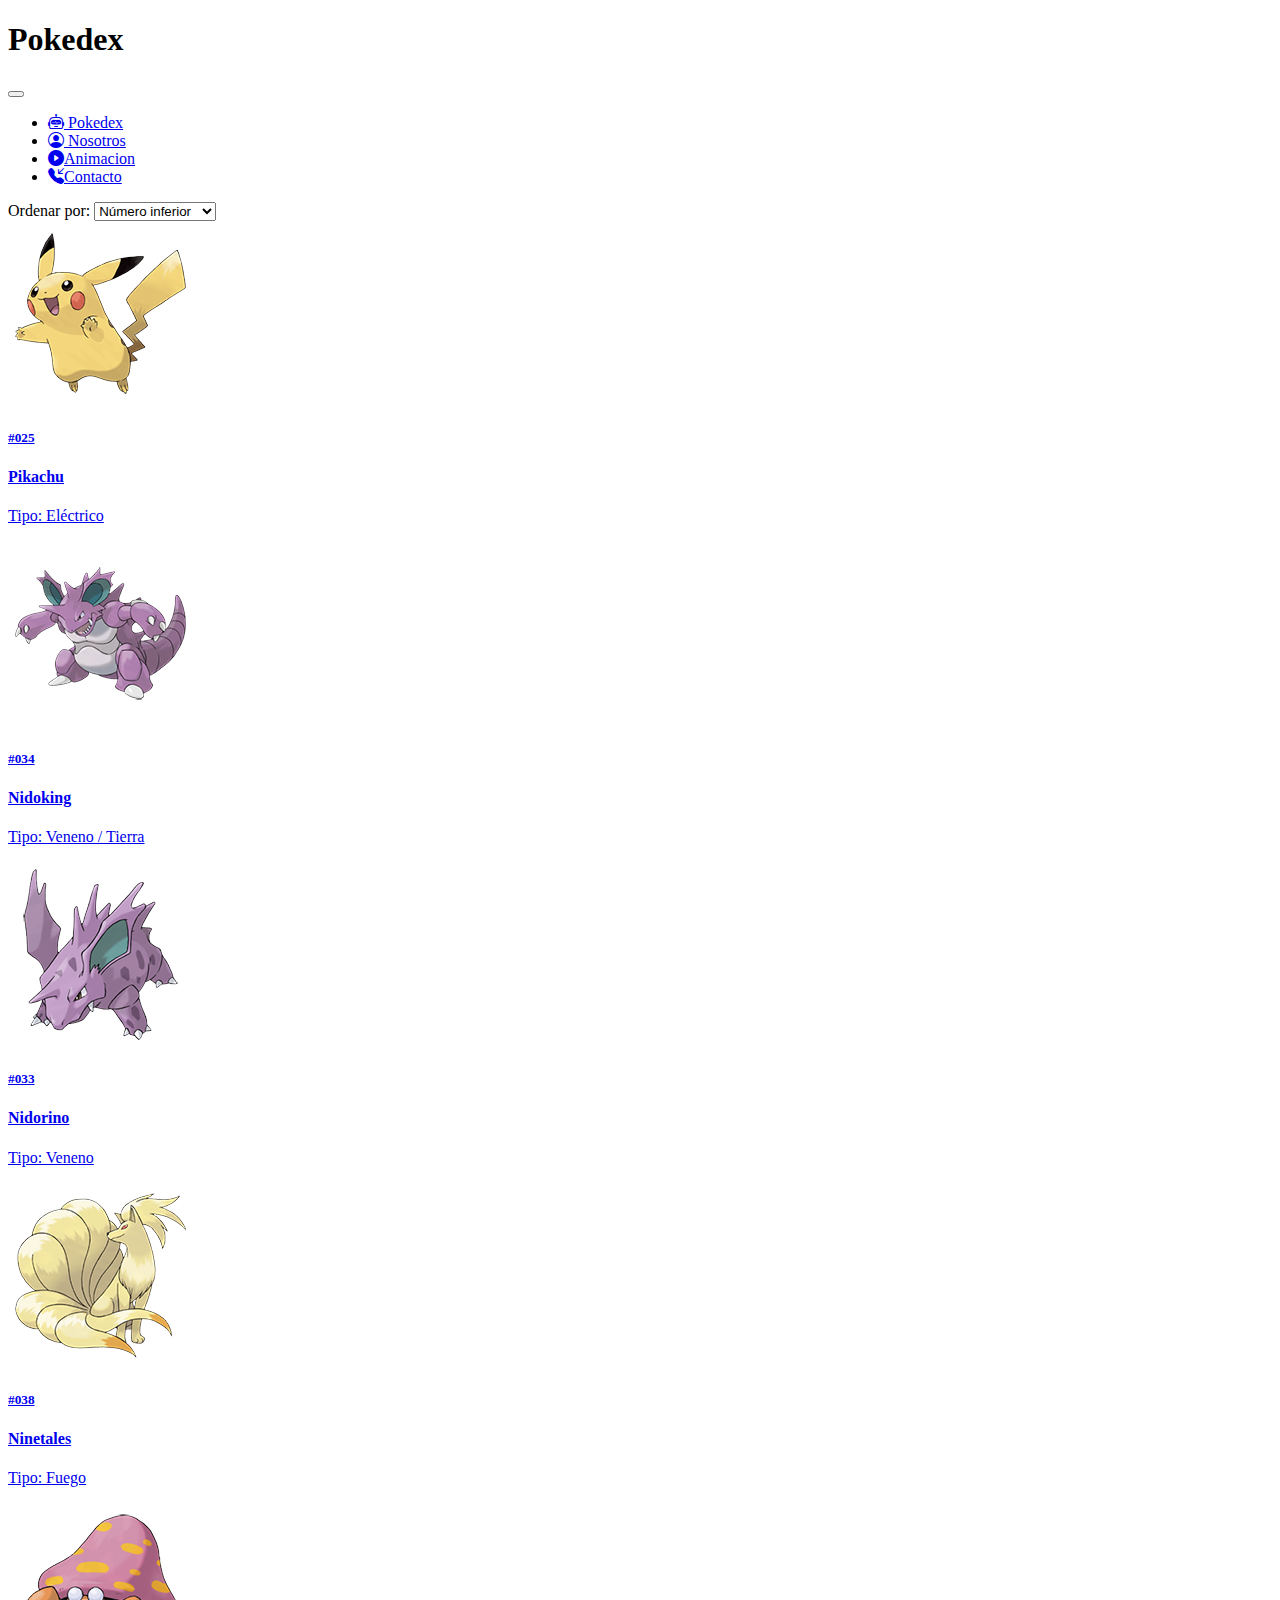
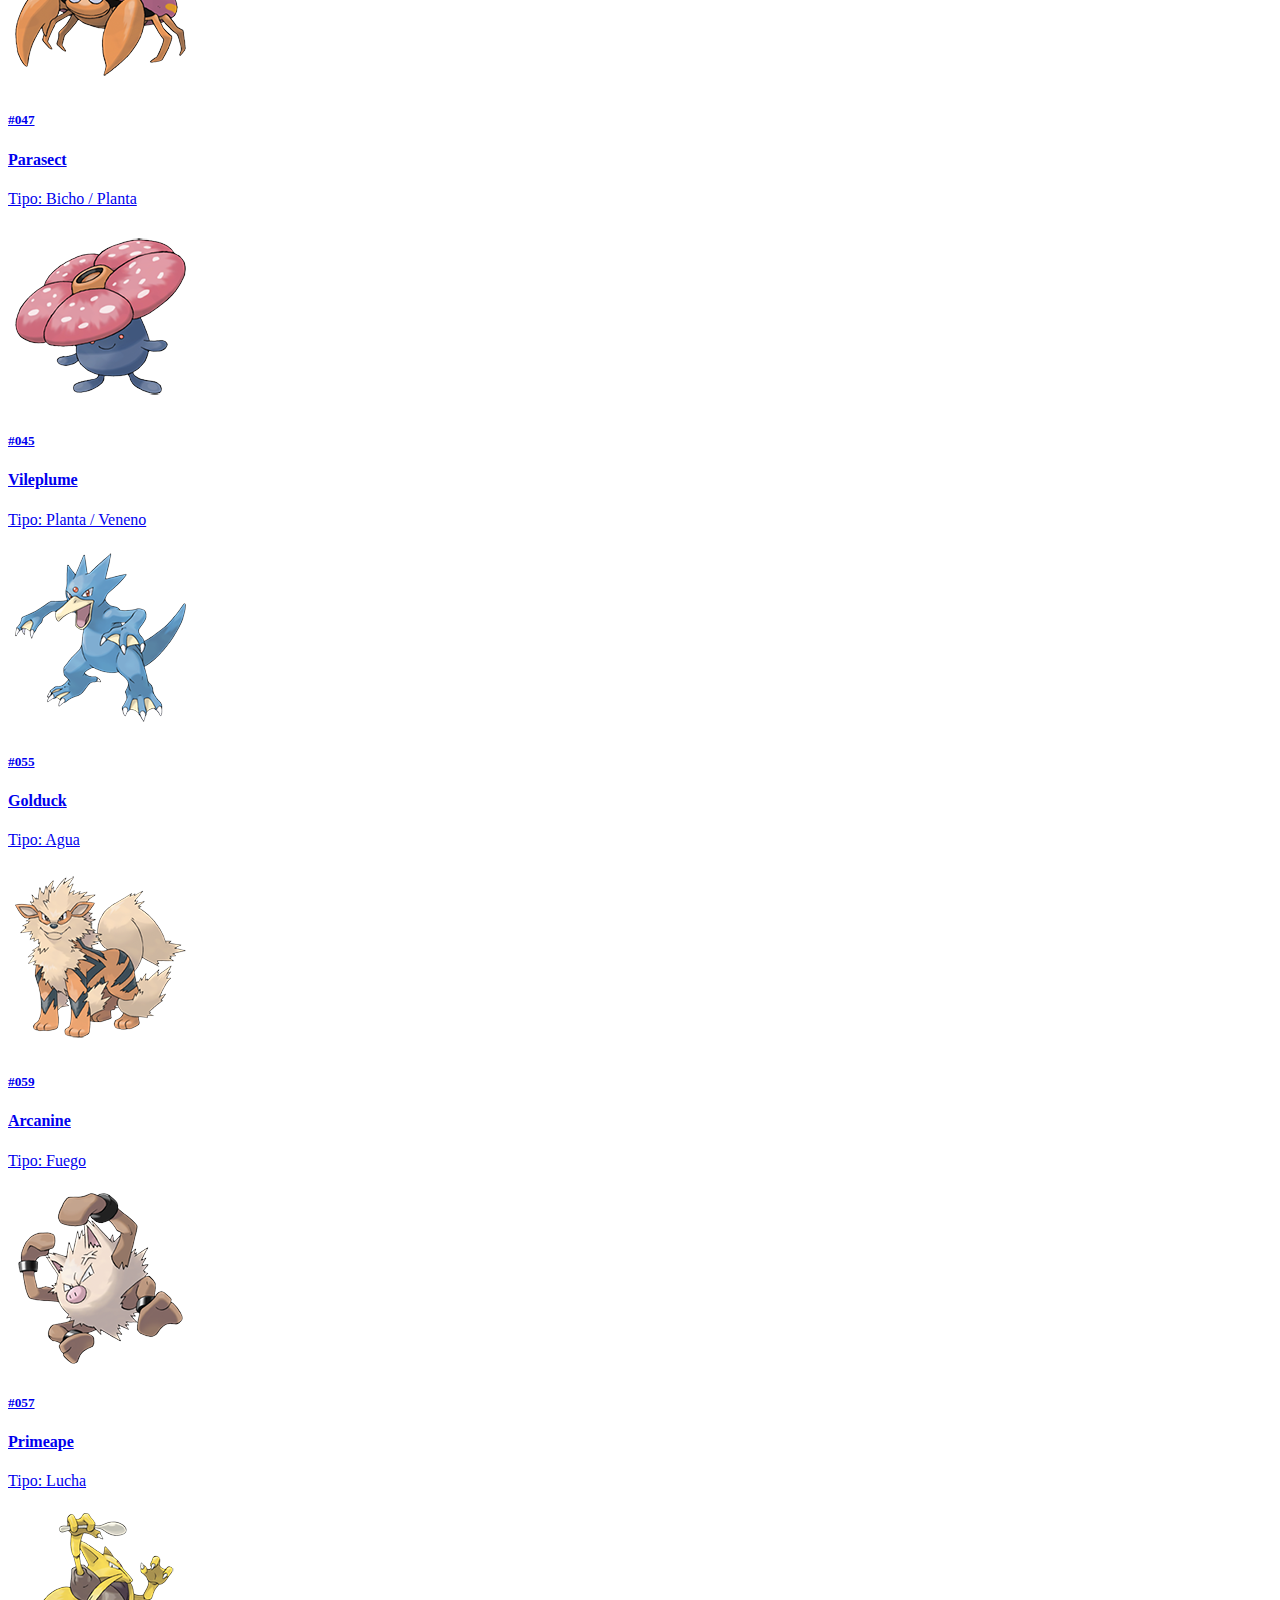
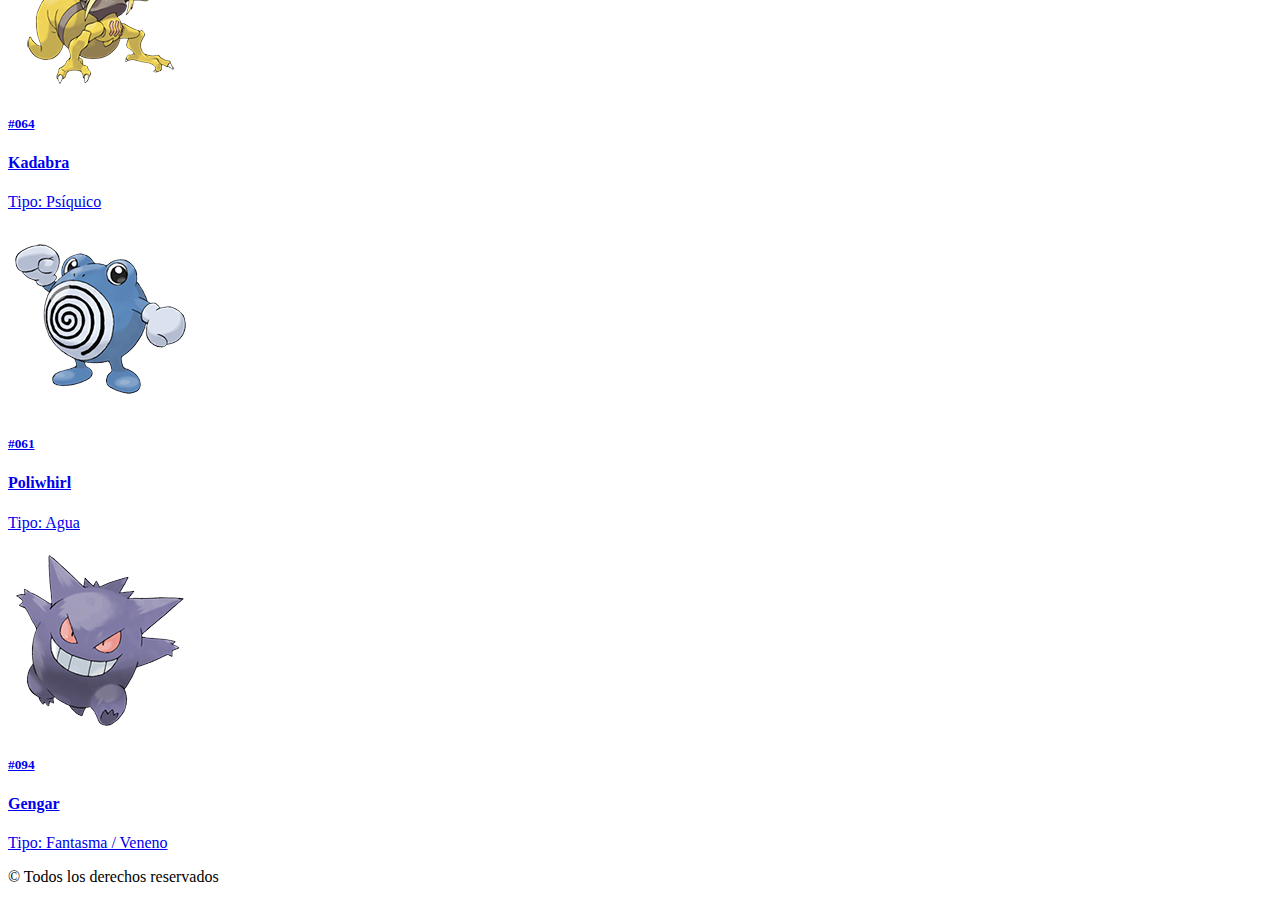
<file: index.html>
<!DOCTYPE html>
<html lang="es">
  <head>
    <meta charset="UTF-8" />
    <meta name="viewport" content="width=device-width, initial-scale=1.0" />
    <meta name="description" content="pokemones" />
    <meta name="author" content="Gonzalo Diaz" />
    <link
      href="https://cdn.jsdelivr.net/npm/bootstrap@5.3.6/dist/css/bootstrap.min.css"
      rel="stylesheet"
      integrity="sha384-4Q6Gf2aSP4eDXB8Miphtr37CMZZQ5oXLH2yaXMJ2w8e2ZtHTl7GptT4jmndRuHDT"
      crossorigin="anonymous"
    />
    <link
      rel="stylesheet"
      href="https://cdn.jsdelivr.net/npm/bootstrap-icons@1.13.1/font/bootstrap-icons.min.css"
    />
    <link rel="stylesheet" href="./css/style.css" />
    <title>PokedexV2</title>
  </head>
  <body>
    <header>
         <nav class="navbar navbar-expand-lg bg-body-tertiary py-2 px-3">
        <div class="container-fluid">
          <h1 class="d-lg-none">Pokedex</h1>
          <button
            class="navbar-toggler ms-auto"
            type="button"
            data-bs-toggle="collapse"
            data-bs-target="#navbarSupportedContent"
            aria-controls="navbarSupportedContent"
            aria-expanded="false"
            aria-label="Toggle navigation"
          >
            <span class="navbar-toggler-icon"></span>
          </button>

          <div
            class="collapse navbar-collapse justify-content-center"
            id="navbarSupportedContent"
          >
            <ul class="navbar-nav mb-2 mb-lg-0">
              <li class="nav-item transicion">
                <a
                  class="nav-link bg-danger active text-light py-3 px-4 navM"
                  href="./index.html"
                >
                  <i
                    class="bi bi-robot d-block text-center transicion aNav"
                  ></i>
                  Pokedex</a
                >
              </li>
              <li class="nav-item transicion">
                <a
                  class="nav-link py-3 px-4 bg-warning text-light navM"
                  href="./pages/nosotros.html"
                >
                  <i
                    class="bi bi-person-circle d-block text-center transicion aNav"
                  ></i>
                  Nosotros</a
                >
              </li>

              <li class="nav-item transicion">
                <a
                  class="nav-link py-3 px-4 bg-success text-light navM"
                  href="./pages/error404.html"
                >
                  <i
                    class="bi bi-play-circle-fill d-block text-center transicion aNav"
                  ></i
                  >Animacion</a
                >
              </li>
              <li class="nav-item transicion">
                <a
                  class="nav-link py-3 px-4 bg-primary text-light navM"
                  href="./pages/error404.html "
                >
                  <i
                    class="bi bi-telephone-inbound-fill d-block text-center transicion aNav"
                  ></i
                  >Contacto</a
                >
              </li>
            </ul>
          </div>
        </div>
      </nav>
    </header>
     <main class="container">
      <form class="ms-2 my-2">
        <div class="row p-1">
          <div class="col-8 col-md-4 col-lg-4 bg-secondary pb-3 rounded-3">
            <label for="select" class="form-label text-light"
              >Ordenar por:</label
            >
            <select id="select" class="form-select">
              <option value="">Número inferior</option>
              <option value="">Número superior</option>
              <option value="">A-Z</option>
              <option value="">Z-A</option>
            </select>
          </div>
        </div>
      </form>
      <section>
        <div class="row row-gap-3 my-3">
          <div class="col-12 col-md-4 col-lg-3">
            <div
              class="card rounded-4 shadow-lg border border-dark tarjetas tarjetaP"
            >
              <a href="./pages/detallepoke.html" class="text-decoration-none">
                <img
                  src="./img/poke10.png"
                  class="card-img-top"
                  alt="Pikachu"
                />
                <div class="card-body bg-danger rounded-bottom-4">
                  <h5 class="card-text text-center text-light">#025</h5>
                  <h4 class="card-text text-center text-light">Pikachu</h4>
                  <p class="card-text text-center text-light">
                    Tipo: Eléctrico
                  </p>
                </div>
              </a>
            </div>
          </div>

          <div class="col-12 col-md-4 col-lg-3">
            <div
              class="card rounded-4 shadow-lg border border-dark tarjetas tarjetaP"
            >
              <a href="./pages/error404.html" class="text-decoration-none">
                <img
                  src="./img/poke11.png"
                  class="card-img-top"
                  alt="Nidoking"
                />
                <div class="card-body bg-warning rounded-bottom-4">
                  <h5 class="card-text text-center text-light">#034</h5>
                  <h4 class="card-text text-center text-light">Nidoking</h4>
                  <p class="card-text text-center text-light">
                    Tipo: Veneno / Tierra
                  </p>
                </div>
              </a>
            </div>
          </div>

          <div class="col-12 col-md-4 col-lg-3">
            <div
              class="card rounded-4 shadow-lg border border-dark tarjetas tarjetaP"
            >
              <a href="./pages/error404.html" class="text-decoration-none">
                <img
                  src="./img/poke12.png"
                  class="card-img-top"
                  alt="Nidorino"
                />
                <div class="card-body bg-success rounded-bottom-4">
                  <h5 class="card-text text-center text-light">#033</h5>
                  <h4 class="card-text text-center text-light">Nidorino</h4>
                  <p class="card-text text-center text-light">Tipo: Veneno</p>
                </div>
              </a>
            </div>
          </div>

          <div class="col-12 col-md-4 col-lg-3">
            <div
              class="card rounded-4 shadow-lg border border-dark tarjetas tarjetaP"
            >
              <a href="./pages/error404.html" class="text-decoration-none">
                <img
                  src="./img/poke13.png"
                  class="card-img-top"
                  alt="Ninetales"
                />
                <div class="card-body bg-primary rounded-bottom-4">
                  <h5 class="card-text text-center text-light">#038</h5>
                  <h4 class="card-text text-center text-light">Ninetales</h4>
                  <p class="card-text text-center text-light">Tipo: Fuego</p>
                </div>
              </a>
            </div>
          </div>

          <div class="col-12 col-md-4 col-lg-3">
            <div
              class="card rounded-4 shadow-lg border border-dark tarjetas tarjetaP"
            >
              <a href="./pages/error404.html" class="text-decoration-none">
                <img
                  src="./img/poke14.png"
                  class="card-img-top"
                  alt="Parasect"
                />
                <div class="card-body bg-danger rounded-bottom-4">
                  <h5 class="card-text text-center text-light">#047</h5>
                  <h4 class="card-text text-center text-light">Parasect</h4>
                  <p class="card-text text-center text-light">
                    Tipo: Bicho / Planta
                  </p>
                </div>
              </a>
            </div>
          </div>

          <div class="col-12 col-md-4 col-lg-3">
            <div
              class="card rounded-4 shadow-lg border border-dark tarjetas tarjetaP"
            >
              <a href="./pages/error404.html" class="text-decoration-none">
                <img
                  src="./img/poke15.png"
                  class="card-img-top"
                  alt="Vileplume"
                />
                <div class="card-body bg-warning rounded-bottom-4">
                  <h5 class="card-text text-center text-light">#045</h5>
                  <h4 class="card-text text-center text-light">Vileplume</h4>
                  <p class="card-text text-center text-light">
                    Tipo: Planta / Veneno
                  </p>
                </div>
              </a>
            </div>
          </div>

          <div class="col-12 col-md-4 col-lg-3">
            <div
              class="card rounded-4 shadow-lg border border-dark tarjetas tarjetaP"
            >
              <a href="./pages/error404.html" class="text-decoration-none">
                <img
                  src="./img/poke16.png"
                  class="card-img-top"
                  alt="Golduck"
                />
                <div class="card-body bg-success rounded-bottom-4">
                  <h5 class="card-text text-center text-light">#055</h5>
                  <h4 class="card-text text-center text-light">Golduck</h4>
                  <p class="card-text text-center text-light">Tipo: Agua</p>
                </div>
              </a>
            </div>
          </div>

          <div class="col-12 col-md-4 col-lg-3">
            <div
              class="card rounded-4 shadow-lg border border-dark tarjetas tarjetaP"
            >
              <a href="./pages/error404.html" class="text-decoration-none">
                <img
                  src="./img/poke17.png"
                  class="card-img-top"
                  alt="Arcanine"
                />
                <div class="card-body bg-primary rounded-bottom-4">
                  <h5 class="card-text text-center text-light">#059</h5>
                  <h4 class="card-text text-center text-light">Arcanine</h4>
                  <p class="card-text text-center text-light">Tipo: Fuego</p>
                </div>
              </a>
            </div>
          </div>

          <div class="col-12 col-md-4 col-lg-3">
            <div
              class="card rounded-4 shadow-lg border border-dark tarjetas tarjetaP"
            >
              <a href="./pages/error404.html" class="text-decoration-none">
                <img
                  src="./img/poke18.png"
                  class="card-img-top"
                  alt="Primeape"
                />
                <div class="card-body bg-danger rounded-bottom-4">
                  <h5 class="card-text text-center text-light">#057</h5>
                  <h4 class="card-text text-center text-light">Primeape</h4>
                  <p class="card-text text-center text-light">Tipo: Lucha</p>
                </div>
              </a>
            </div>
          </div>

          <div class="col-12 col-md-4 col-lg-3">
            <div
              class="card rounded-4 shadow-lg border border-dark tarjetas tarjetaP"
            >
              <a href="./pages/error404.html" class="text-decoration-none">
                <img
                  src="./img/poke19.png"
                  class="card-img-top"
                  alt="Kadabra"
                />
                <div class="card-body bg-warning rounded-bottom-4">
                  <h5 class="card-text text-center text-light">#064</h5>
                  <h4 class="card-text text-center text-light">Kadabra</h4>
                  <p class="card-text text-center text-light">Tipo: Psíquico</p>
                </div>
              </a>
            </div>
          </div>

          <div class="col-12 col-md-4 col-lg-3">
            <div
              class="card rounded-4 shadow-lg border border-dark tarjetas tarjetaP"
            >
              <a href="./pages/error404.html" class="text-decoration-none">
                <img
                  src="./img/poke20.png"
                  class="card-img-top"
                  alt="Poliwhirl"
                />
                <div class="card-body bg-success rounded-bottom-4">
                  <h5 class="card-text text-center text-light">#061</h5>
                  <h4 class="card-text text-center text-light">Poliwhirl</h4>
                  <p class="card-text text-center text-light">Tipo: Agua</p>
                </div>
              </a>
            </div>
          </div>

          <div class="col-12 col-md-4 col-lg-3">
            <div
              class="card rounded-4 shadow-lg border border-dark tarjetas tarjetaP"
            >
              <a href="./pages/error404.html" class="text-decoration-none">
                <img src="./img/poke21.png" class="card-img-top" alt="Gengar" />
                <div class="card-body bg-primary rounded-bottom-4">
                  <h5 class="card-text text-center text-light">#094</h5>
                  <h4 class="card-text text-center text-light">Gengar</h4>
                  <p class="card-text text-center text-light">
                    Tipo: Fantasma / Veneno
                  </p>
                </div>
              </a>
            </div>
          </div>
        </div>
      </section>
    </main>
      <footer class="bg-dark text-center">
       <p class="text-light py-4 mb-0">&copy; Todos los derechos reservados</p>
    </footer>
    <script
      src="https://cdn.jsdelivr.net/npm/bootstrap@5.3.6/dist/js/bootstrap.bundle.min.js"
      integrity="sha384-j1CDi7MgGQ12Z7Qab0qlWQ/Qqz24Gc6BM0thvEMVjHnfYGF0rmFCozFSxQBxwHKO"
      crossorigin="anonymous"
    ></script>
  </body>
</html>
</file>
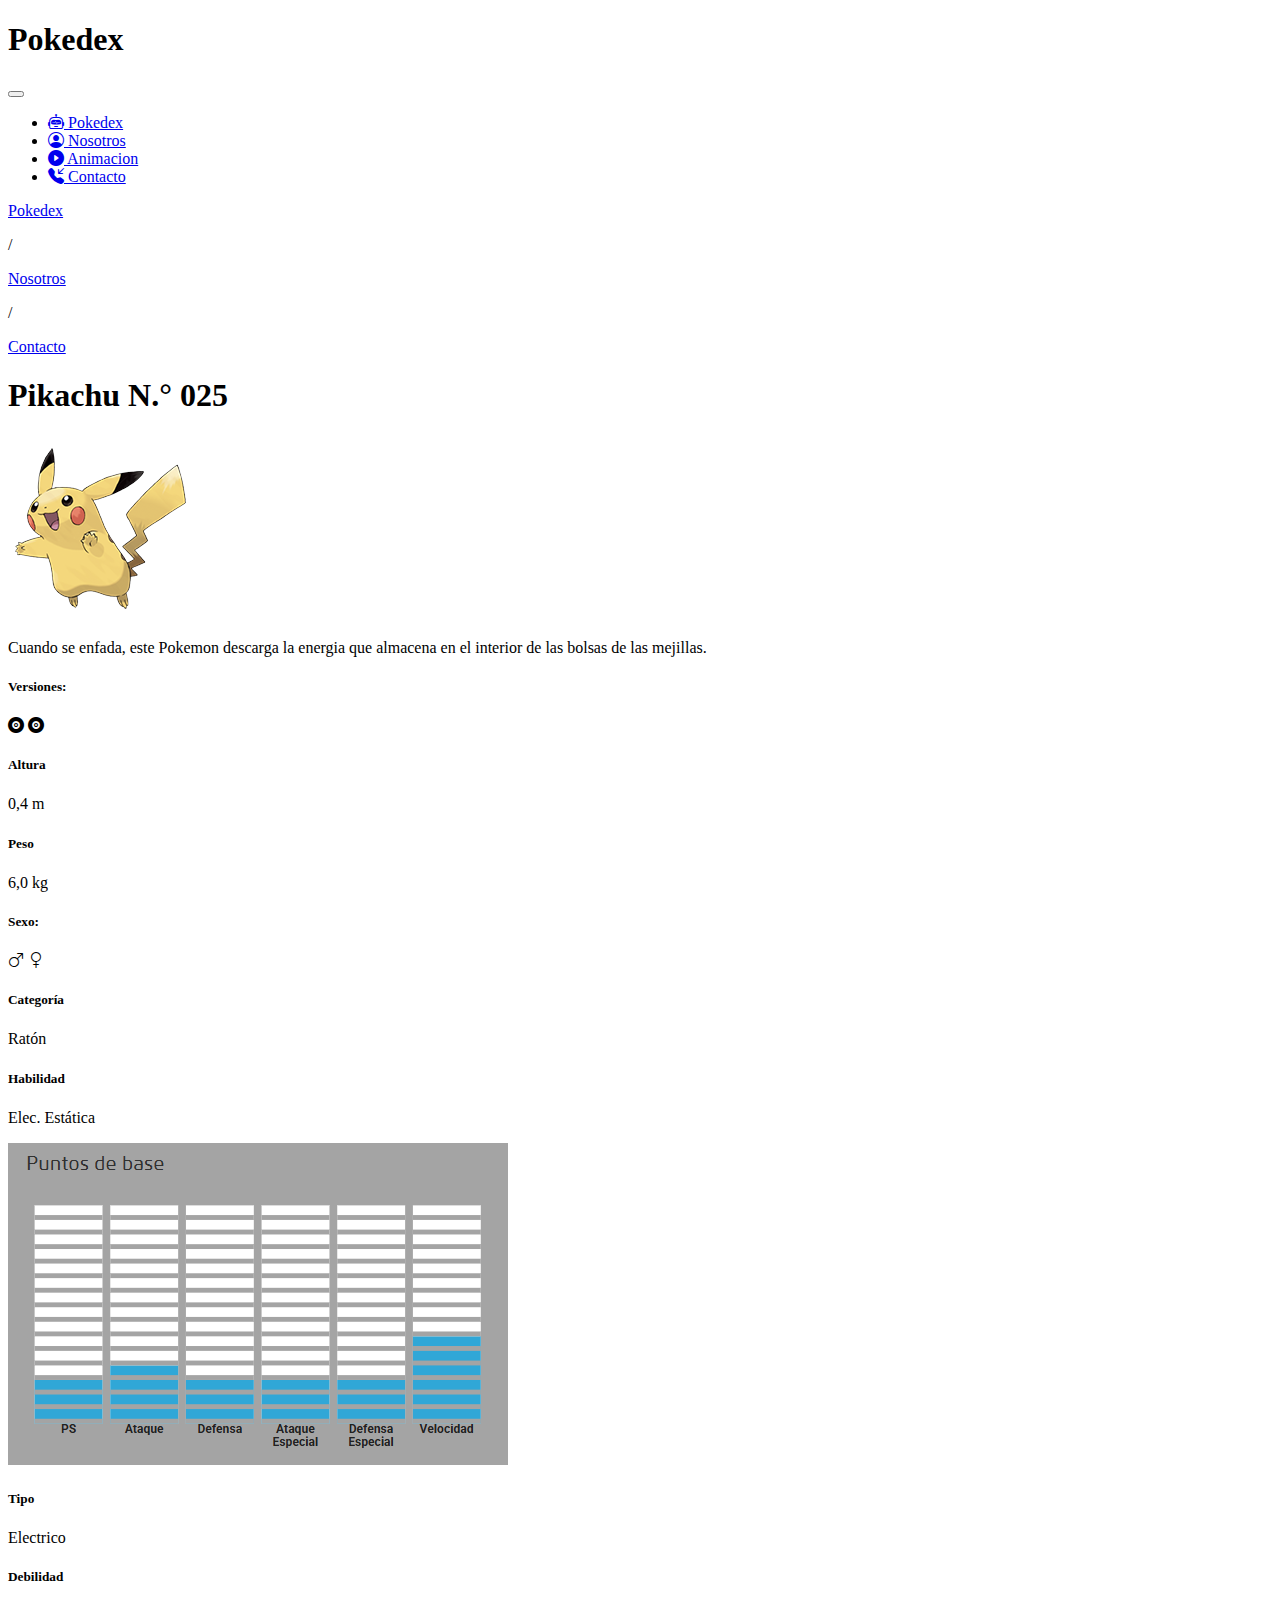
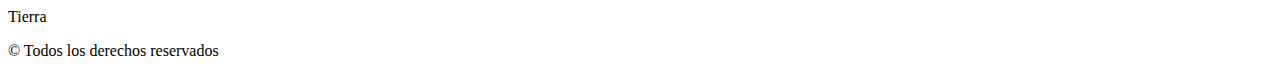
<file: pages/detallepoke.html>
<!DOCTYPE html>
<html lang="es">
  <head>
    <meta charset="UTF-8" />
    <meta name="viewport" content="width=device-width, initial-scale=1.0" />
    <meta name="description" content="pokemones" />
    <meta name="author" content="Gonzalo Diaz" />
    <link
      href="https://cdn.jsdelivr.net/npm/bootstrap@5.3.6/dist/css/bootstrap.min.css"
      rel="stylesheet"
      integrity="sha384-4Q6Gf2aSP4eDXB8Miphtr37CMZZQ5oXLH2yaXMJ2w8e2ZtHTl7GptT4jmndRuHDT"
      crossorigin="anonymous"
    />
    <link
      rel="stylesheet"
      href="https://cdn.jsdelivr.net/npm/bootstrap-icons@1.13.1/font/bootstrap-icons.min.css"
    />
    <link rel="stylesheet" href="/css/style.css" />
    <title>PokedexV2</title>
  </head>
  <body>
    <header>
      <nav class="navbar navbar-expand-lg bg-body-tertiary py-2 px-3">
        <div class="container-fluid">
          <h1 class="d-lg-none">Pokedex</h1>
          <button
            class="navbar-toggler ms-auto"
            type="button"
            data-bs-toggle="collapse"
            data-bs-target="#navbarSupportedContent"
            aria-controls="navbarSupportedContent"
            aria-expanded="false"
            aria-label="Toggle navigation"
          >
            <span class="navbar-toggler-icon"></span>
          </button>

          <div
            class="collapse navbar-collapse justify-content-center"
            id="navbarSupportedContent"
          >
            <ul class="navbar-nav mb-2 mb-lg-0">
              <li class="nav-item transicion">
                <a
                  class="nav-link bg-danger active text-light py-3 px-4 navM"
                  href="/index.html"
                >
                  <i
                    class="bi bi-robot d-block text-center transicion aNav"
                  ></i>
                  Pokedex</a
                >
              </li>
              <li class="nav-item transicion">
                <a
                  class="nav-link py-3 px-4 bg-warning text-light navM"
                  href="nosotros.html"
                >
                  <i
                    class="bi bi-person-circle d-block text-center transicion aNav"
                  ></i>
                  Nosotros</a
                >
              </li>
              <li class="nav-item transicion">
                <a
                  class="nav-link py-3 px-4 bg-success text-light navM"
                  href="error404.html"
                >
                  <i
                    class="bi bi-play-circle-fill d-block text-center transicion aNav"
                  ></i>
                  Animacion</a
                >
              </li>
              <li class="nav-item transicion">
                <a
                  class="nav-link py-3 px-4 bg-primary text-light navM"
                  href="error404.html"
                >
                  <i
                    class="bi bi-telephone-inbound-fill d-block text-center transicion aNav"
                  ></i>
                  Contacto</a
                >
              </li>
            </ul>
          </div>
        </div>
      </nav>
    </header>
    <main class="container my-3">
       <div class="container d-flex gap-3 mt-2">
        <div>
          <a href="/index.html" class="text-secondary fs-4">Pokedex</a>
        </div>
        <p class="fs-4">/</p>
        <div>
          <a href="nosotros.html" class="text-secondary fs-4">Nosotros</a>
        </div>
        <p class="fs-4">/</p>
        <div>
          <a href="error404.html" class="text-secondary fs-4">Contacto</a>
        </div>
      </div>
      <h1 class="text-center mt-2">Pikachu N.° 025</h1>
      <section class="row justify-content-center my-3">
        <div class="col-12 col-md-8 col-lg-6">
          <img src="/img/poke10.png" alt="img Pikachu" class="bg-secondary-subtle w-100 rounded-3 mb-2" />
        </div>
        <div class="col-12 col-md-4 col-lg-6">
          <p class="fs-5">
            Cuando se enfada, este Pokemon descarga la energia que almacena en
            el interior de las bolsas de las mejillas.
          </p>
          <h5 class="d-inline fs-3">Versiones:</h5>
          <i class="bi bi-vinyl-fill text-primary fs-3"></i>
          <i class="bi bi-vinyl-fill text-danger fs-3"></i>
          <div class="row bg-primary py-2 my-2 rounded-3 mx-0">
            <div class="col-6 col-md-6 col-lg-6">
              <div>
                <h5 class="text-light">Altura</h5>
                <p class="fs-4">0,4 m</p>
                <h5 class="text-light">Peso</h5>
                <p class="fs-4">6,0 kg</p>
                <div>
                  <h5 class="d-block text-light">Sexo:</h5>
                  <i class="bi bi-gender-male fs-4"></i>
                  <i class="bi bi-gender-female fs-4"></i>
                </div>
              </div>
            </div>
            <div class="col-6 col-md-6 col-lg-6">
              <div class="mt-2">
                <h5 class="text-light">Categoría</h5>
                <p class="fs-4">Ratón</p>
                <h5 class="text-light">Habilidad</h5>
                <p class="fs-4">Elec. Estática</p>
              </div>
            </div>
          </div>
        </div>
      </section>
      <section>

        <div class="row justify-content-center">
            <div class="col-12 col-md-8 col-lg-6 text-end mb-3">
             <img src="/img/Captura de pantalla 2025-05-19 153858.png" alt="img Habilidades" class="w-100 rounded-3">
            </div>
            <div class="col-12 col-md-4 col-lg-6">
                <h5 class="fs-2">Tipo</h5>
                <p class="fs-2">Electrico</p>
                <h5 class="fs-2">Debilidad</h5>
                <p class="fs-2">Tierra</p>
            </div>
        </div>
      </section>
    </main>
    <footer class="bg-dark text-center">
      <p class="text-light py-4 mb-0">&copy; Todos los derechos reservados</p>
    </footer>
    <script
      src="https://cdn.jsdelivr.net/npm/bootstrap@5.3.6/dist/js/bootstrap.bundle.min.js"
      integrity="sha384-j1CDi7MgGQ12Z7Qab0qlWQ/Qqz24Gc6BM0thvEMVjHnfYGF0rmFCozFSxQBxwHKO"
      crossorigin="anonymous"
    ></script>
  </body>
</html>
</file>
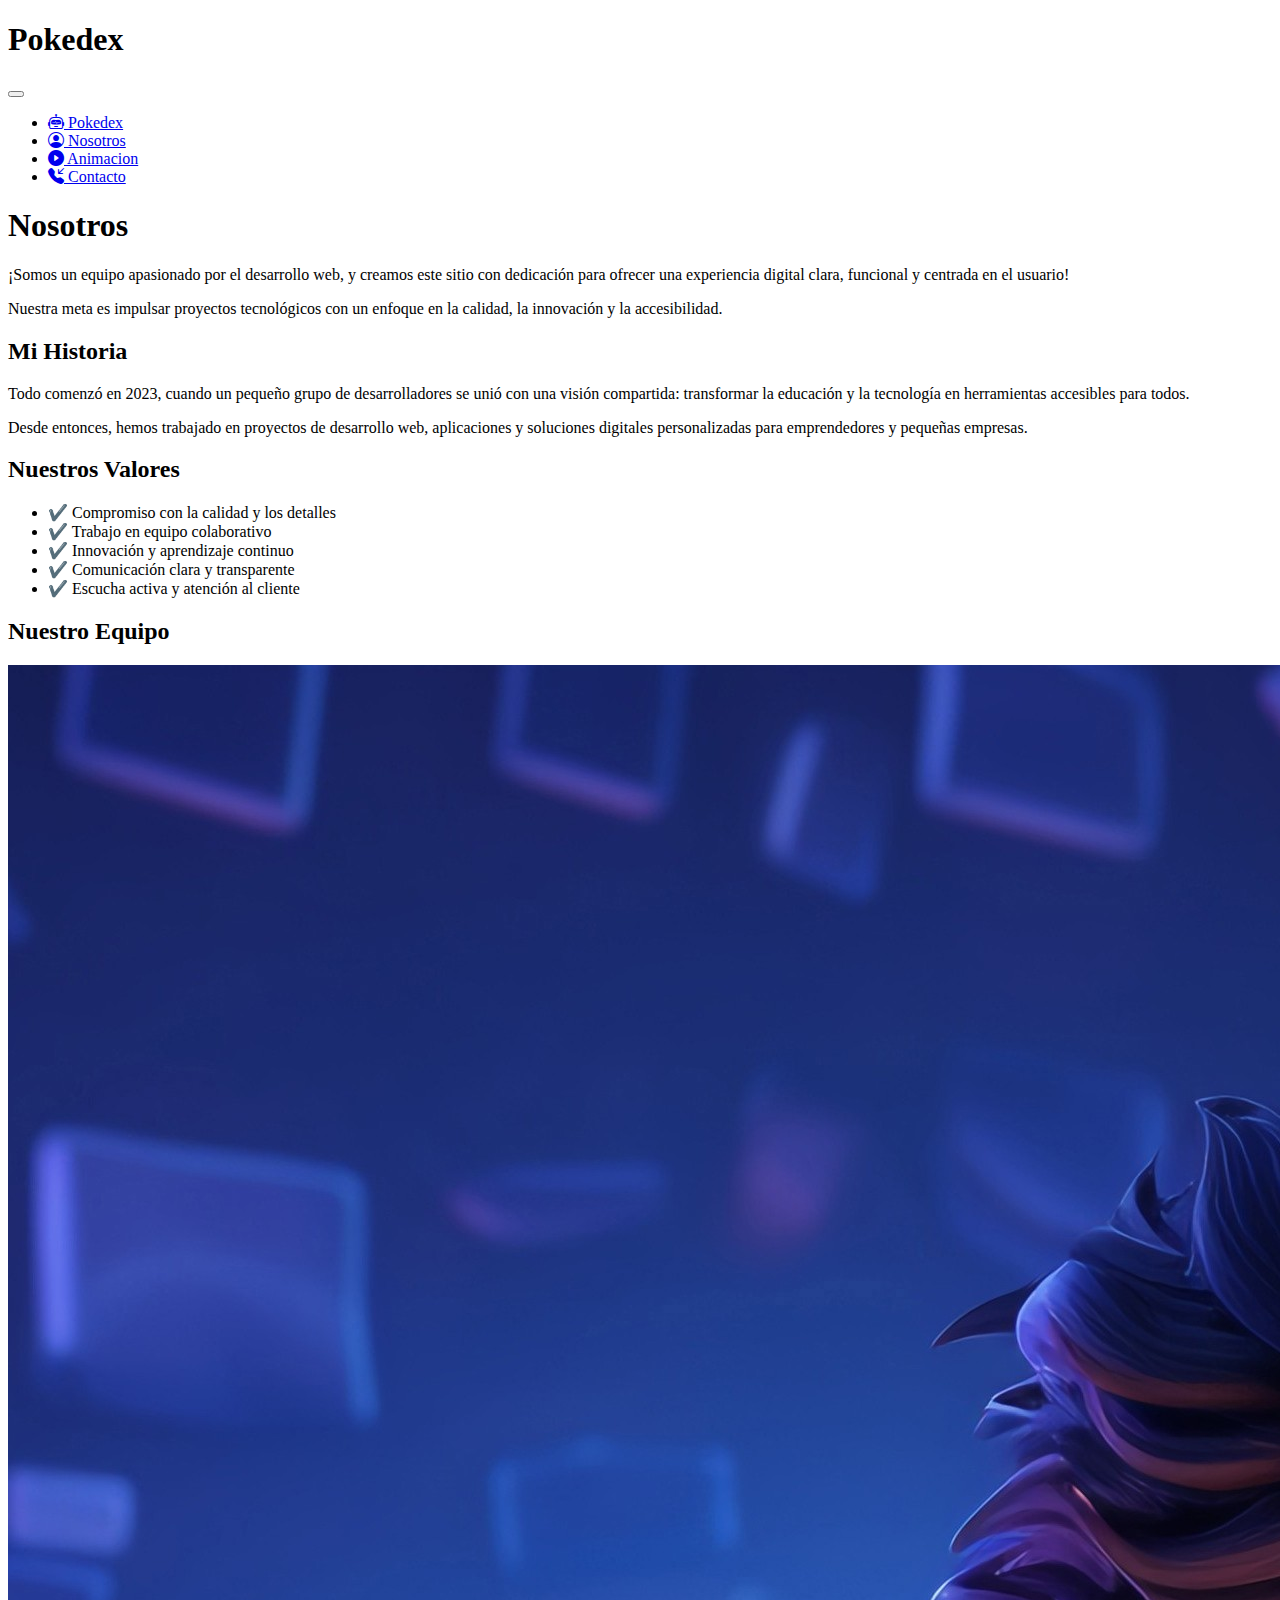
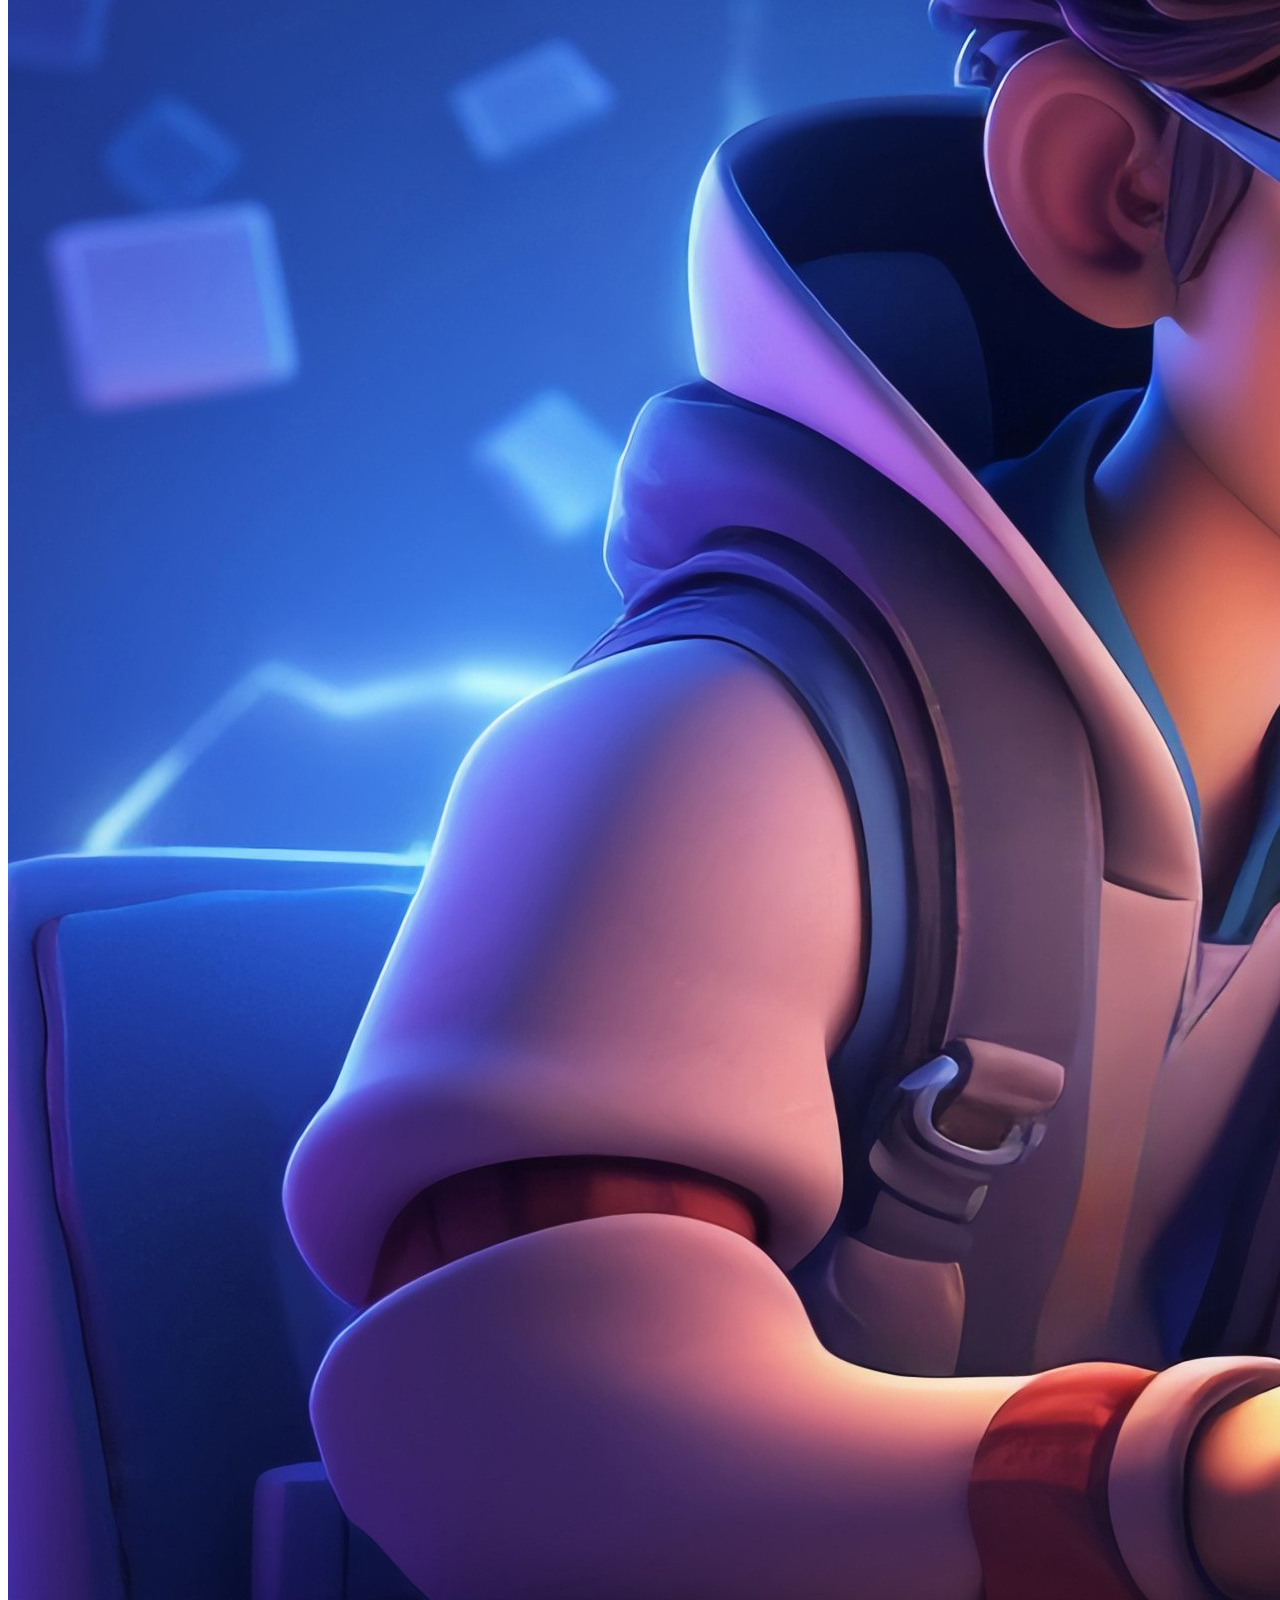
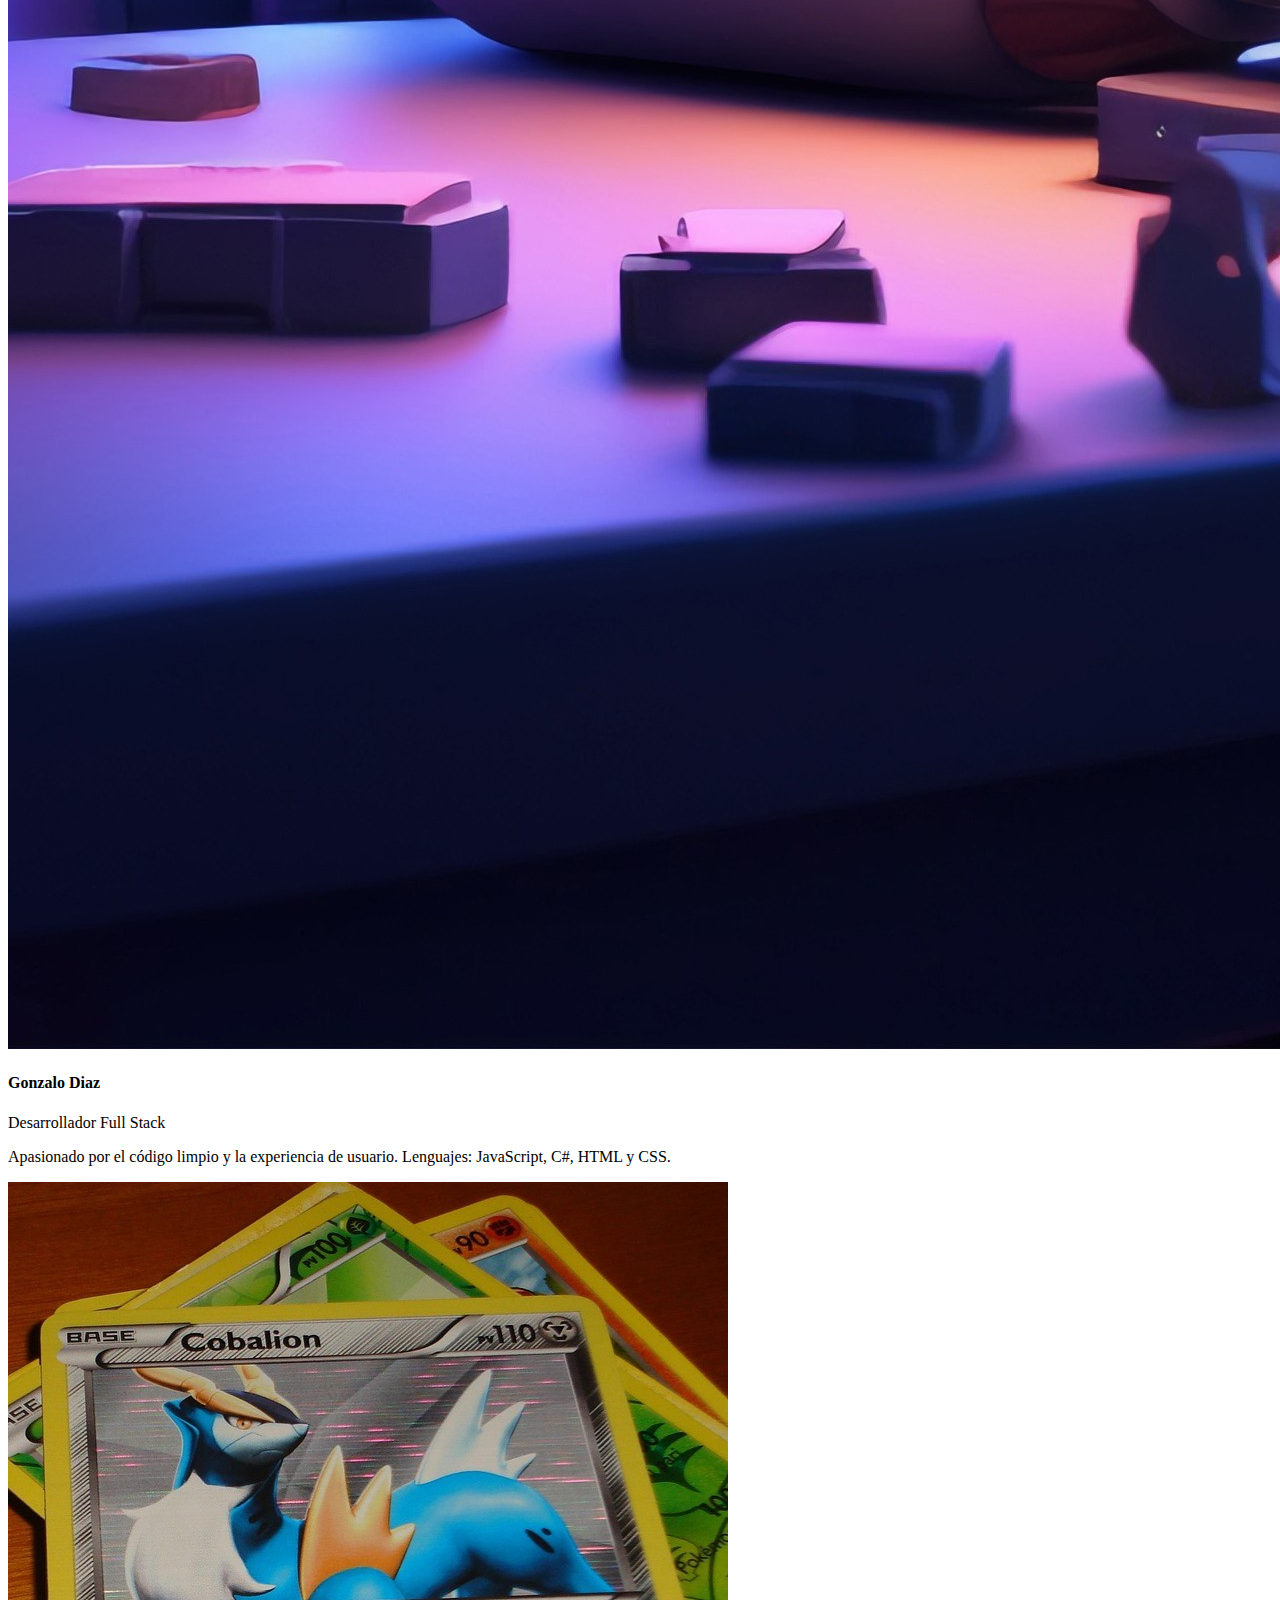
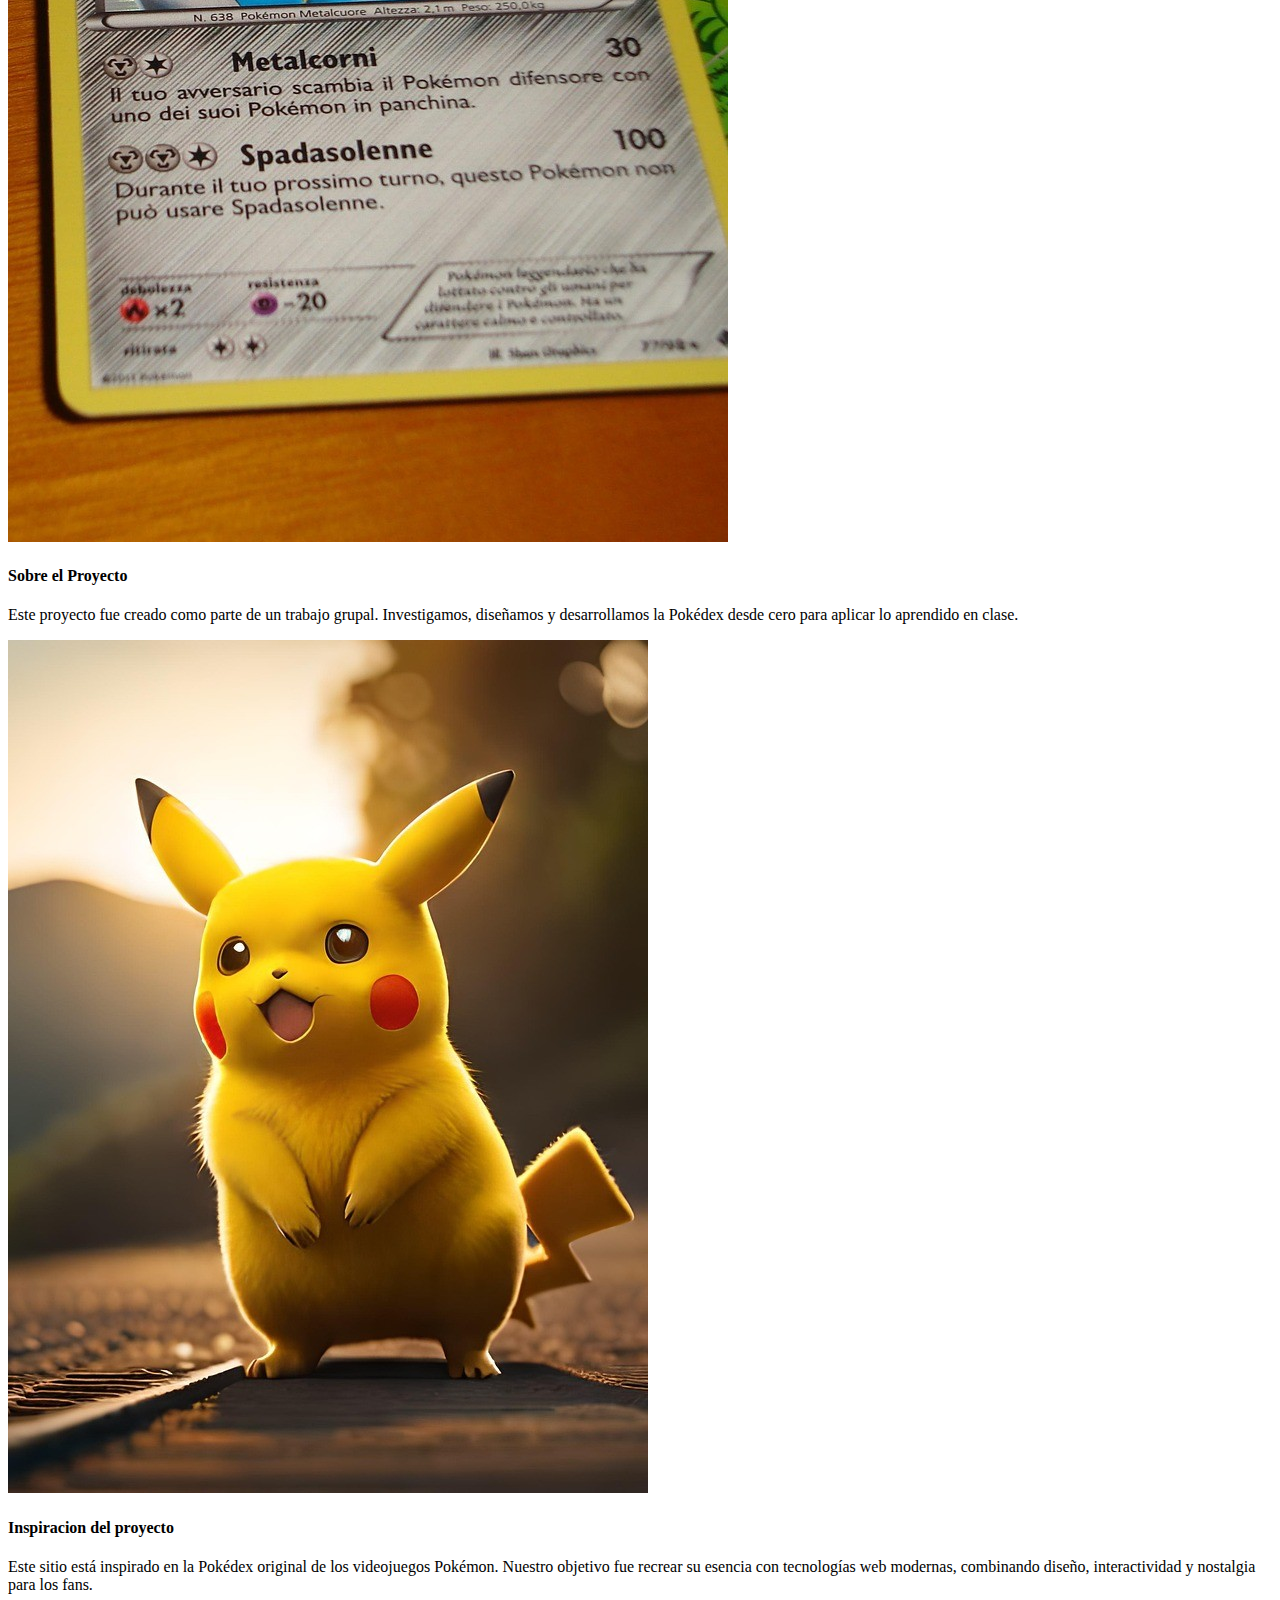
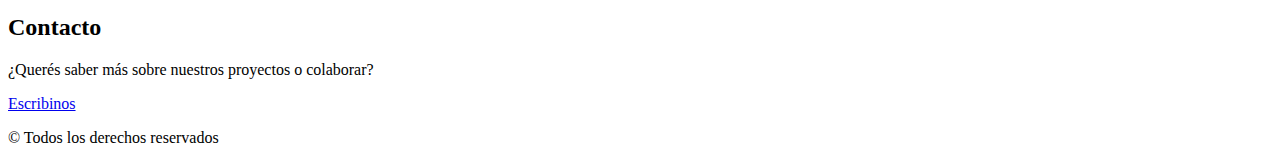
<file: pages/nosotros.html>
<!DOCTYPE html>
<html lang="es">
  <head>
    <meta charset="UTF-8" />
    <meta name="viewport" content="width=device-width, initial-scale=1.0" />
    <meta name="description" content="pokemones" />
    <meta name="author" content="Gonzalo Diaz" />
    <link
      href="https://cdn.jsdelivr.net/npm/bootstrap@5.3.6/dist/css/bootstrap.min.css"
      rel="stylesheet"
      integrity="sha384-4Q6Gf2aSP4eDXB8Miphtr37CMZZQ5oXLH2yaXMJ2w8e2ZtHTl7GptT4jmndRuHDT"
      crossorigin="anonymous"
    />
    <link
      rel="stylesheet"
      href="https://cdn.jsdelivr.net/npm/bootstrap-icons@1.13.1/font/bootstrap-icons.min.css"
    />
    <link rel="stylesheet" href="/css/style.css" />
    <title>PokedexV2</title>
  </head>
  <body>
    <header>
      <nav class="navbar navbar-expand-lg bg-body-tertiary py-2 px-3">
        <div class="container-fluid">
          <h1 class="d-lg-none">Pokedex</h1>
          <button
            class="navbar-toggler ms-auto"
            type="button"
            data-bs-toggle="collapse"
            data-bs-target="#navbarSupportedContent"
            aria-controls="navbarSupportedContent"
            aria-expanded="false"
            aria-label="Toggle navigation"
          >
            <span class="navbar-toggler-icon"></span>
          </button>

          <div
            class="collapse navbar-collapse justify-content-center"
            id="navbarSupportedContent"
          >
            <ul class="navbar-nav mb-2 mb-lg-0">
              <li class="nav-item transicion">
                <a
                  class="nav-link bg-danger active text-light py-3 px-4 navM"
                  href="/index.html"
                >
                  <i
                    class="bi bi-robot d-block text-center transicion aNav"
                  ></i>
                  Pokedex</a
                >
              </li>
              <li class="nav-item transicion">
                <a
                  class="nav-link py-3 px-4 bg-warning text-light navM"
                  href="nosotros.html"
                >
                  <i
                    class="bi bi-person-circle d-block text-center transicion aNav"
                  ></i>
                  Nosotros</a
                >
              </li>
              <li class="nav-item transicion">
                <a
                  class="nav-link py-3 px-4 bg-success text-light navM"
                  href="error404.html"
                >
                  <i
                    class="bi bi-play-circle-fill d-block text-center transicion aNav"
                  ></i>
                  Animacion</a
                >
              </li>
              <li class="nav-item transicion">
                <a
                  class="nav-link py-3 px-4 bg-primary text-light navM"
                  href="error404.html"
                >
                  <i
                    class="bi bi-telephone-inbound-fill d-block text-center transicion aNav"
                  ></i>
                  Contacto</a
                >
              </li>
            </ul>
          </div>
        </div>
      </nav>
    </header>
    <main class="my-2">
      <section class="container">
        <h1 class="text-center fs-2 mb-2">Nosotros</h1>

        <div
          class="row justify-content-center mb-5 bg-light p-4 rounded shadow-sm tarjetaP tarjetas"
        >
          <div class="col-12 col-md-10">
            <p class="lead text-center">
              ¡Somos un equipo apasionado por el desarrollo web, y creamos este
              sitio con dedicación para ofrecer una experiencia digital clara,
              funcional y centrada en el usuario!
            </p>
            <p class="text-center text-muted">
              Nuestra meta es impulsar proyectos tecnológicos con un enfoque en
              la calidad, la innovación y la accesibilidad.
            </p>
          </div>
        </div>

        <div class="row mb-5 g-4">
          <div class="col-12 col-lg-6">
            <div class="bg-light p-4 rounded shadow-sm h-100 tarjetaP tarjetas">
              <h2 class="fs-4 text-center mb-3">Mi Historia</h2>
              <p class="lead text-center">
                Todo comenzó en 2023, cuando un pequeño grupo de desarrolladores
                se unió con una visión compartida: transformar la educación y la
                tecnología en herramientas accesibles para todos.
              </p>
              <p class="text-center text-muted">
                Desde entonces, hemos trabajado en proyectos de desarrollo web,
                aplicaciones y soluciones digitales personalizadas para
                emprendedores y pequeñas empresas.
              </p>
            </div>
          </div>

          <div class="col-12 col-lg-6">
            <div class="bg-light p-4 rounded shadow-sm h-100 tarjetaP tarjetas">
              <h2 class="fs-4 text-center mb-3">Nuestros Valores</h2>
              <ul class="list-unstyled text-center lead">
                <li>✔️ Compromiso con la calidad y los detalles</li>
                <li>✔️ Trabajo en equipo colaborativo</li>
                <li>✔️ Innovación y aprendizaje continuo</li>
                <li>✔️ Comunicación clara y transparente</li>
                <li>✔️ Escucha activa y atención al cliente</li>
              </ul>
            </div>
          </div>
        </div>

        <div class="mb-5">
          <h2 class="fs-3 text-center mb-4">Nuestro Equipo</h2>
          <div class="row g-4 justify-content-center">
            <div class="col-12 col-md-6 col-lg-4">
              <div
                class="card h-100 rounded-3 shadow-sm border-0 tarjetas tarjetaP"
              >
                <img
                  src="/img/imgProgramador.jpg"
                  class="card-img-top rounded-top"
                  alt="Gonzalo Diaz"
                />
                <div class="card-body text-center">
                  <h4 class="card-title">Gonzalo Diaz</h4>
                  <p class="card-text">Desarrollador Full Stack</p>
                  <p class="text-muted small m-0">
                    Apasionado por el código limpio y la experiencia de usuario.
                    Lenguajes: JavaScript, C#, HTML y CSS.
                  </p>
                </div>
              </div>
            </div>

            <div class="col-12 col-md-6 col-lg-4">
              <div
                class="card h-100 rounded-3 shadow-sm border-0 tarjetaP tarjetas"
              >
                <img
                  src="/img/playing-cards-780326_1280.jpg"
                  class="card-img-top rounded-top"
                  alt=""
                />
                <div class="card-body text-center">
                  <h4 class="card-title">Sobre el Proyecto</h4>
                  <p class="text-muted small">
                    Este proyecto fue creado como parte de un trabajo grupal.
                    Investigamos, diseñamos y desarrollamos la Pokédex desde
                    cero para aplicar lo aprendido en clase.
                  </p>
                </div>
              </div>
            </div>

            <div class="col-12 col-md-6 col-lg-4">
              <div
                class="card h-100 rounded-3 shadow-sm border-0 tarjetaP tarjetas"
              >
                <img
                  src="/img/ai-generated-7988262_1280.jpg"
                  class="card-img-top rounded-top"
                  alt="img poke"
                />
                <div class="card-body text-center">
                  <h4 class="card-title">Inspiracion del proyecto</h4>
                  <p class="text-muted small">
                    Este sitio está inspirado en la Pokédex original de los
                    videojuegos Pokémon. Nuestro objetivo fue recrear su esencia
                    con tecnologías web modernas, combinando diseño,
                    interactividad y nostalgia para los fans.
                  </p>
                </div>
              </div>
            </div>
          </div>
        </div>

        <div class="row">
          <div
            class="col-12 text-center bg-light p-4 rounded shadow-sm tarjetaP tarjetas mb-3"
          >
            <h2 class="fs-3 mb-3">Contacto</h2>
            <p class="fs-5 text-muted mb-3">
              ¿Querés saber más sobre nuestros proyectos o colaborar?
            </p>
            <a href="error404.html" class="btn btn-outline-primary btn-lg"
              >Escribinos</a
            >
          </div>
        </div>
      </section>
    </main>

    <footer class="bg-dark text-center">
      <p class="text-light py-4 mb-0">&copy; Todos los derechos reservados</p>
    </footer>
    <script
      src="https://cdn.jsdelivr.net/npm/bootstrap@5.3.6/dist/js/bootstrap.bundle.min.js"
      integrity="sha384-j1CDi7MgGQ12Z7Qab0qlWQ/Qqz24Gc6BM0thvEMVjHnfYGF0rmFCozFSxQBxwHKO"
      crossorigin="anonymous"
    ></script>
  </body>
</html>
</file>
<file: css/style.css>
.transicion :hover {
  background-color: gray !important;
}
@media (width <=992px) {
  .navM {
    display: flex;
    padding: 50px;
    font-size: 20px;
    border-right: #e3350d 2px;
  }
  .aNav {
    margin-right: 5px;
    margin-left: 0px;
    font-size: 20px;
  }
}
.tarjetaP {
  transition: transform 0.3s, box-shadow 0.2s;
}
.tarjetas:hover {
  transform: scale(1.03);
  color: #111111;
  transition: transform 0.3s, box-shadow 0.2s;
  box-shadow: 0 10px 20px rgba(0, 0, 0, 0.5);
}
.img-grilla{
width: 65%;
}

.img-nosotros{
   width: 100%;
  object-fit: cover;
}

@media (width <= 767px) {
    .alineacion{
      font-size: 20px;
    }
    .img-grilla{
      width: 60%;
    }
    .img-error{
      width: 100%;
    }
}
@media (768px >= width <= 991px) {
   .img-grilla{
    width: 100%;
    height: auto;
    min-width: 100%;
   }
   .img-error{
    width: 50%;
   }
   
}
</file>
